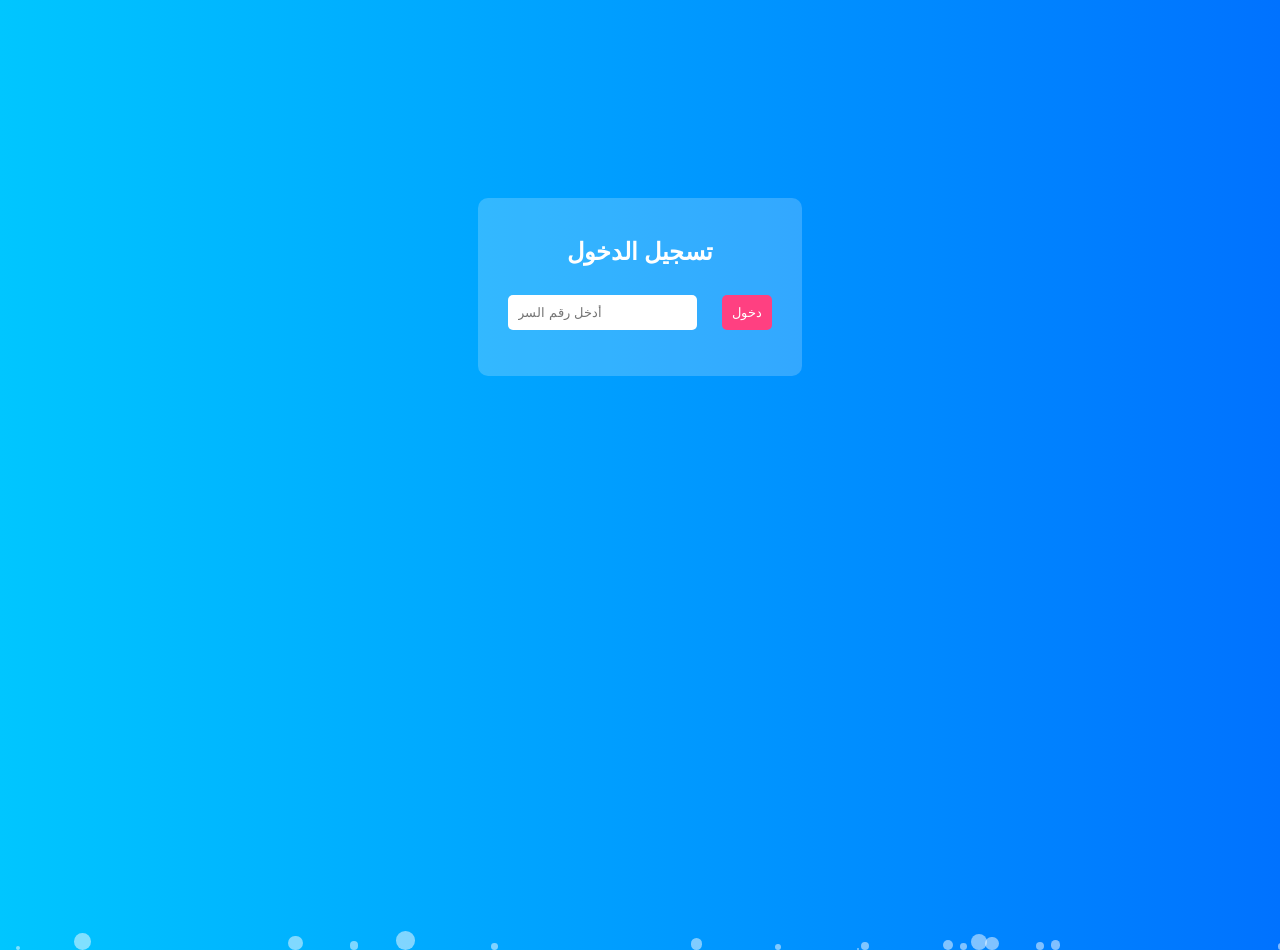
<file: index.html>
<!DOCTYPE html>
<html lang="ar">
<head>
    <meta charset="UTF-8">
    <meta name="viewport" content="width=device-width, initial-scale=1.0">
    <title>تسجيل الدخول</title>
    <link rel="stylesheet" href="style.css">
</head>
<body>
    <div class="container">
        <h2>تسجيل الدخول</h2>
        <input type="password" id="password" placeholder="أدخل رقم السر">
        <button onclick="login()">دخول</button>
        <p id="error" class="error"></p>
    </div>

    <script src="script.js"></script>
</body>
</html>
</file>
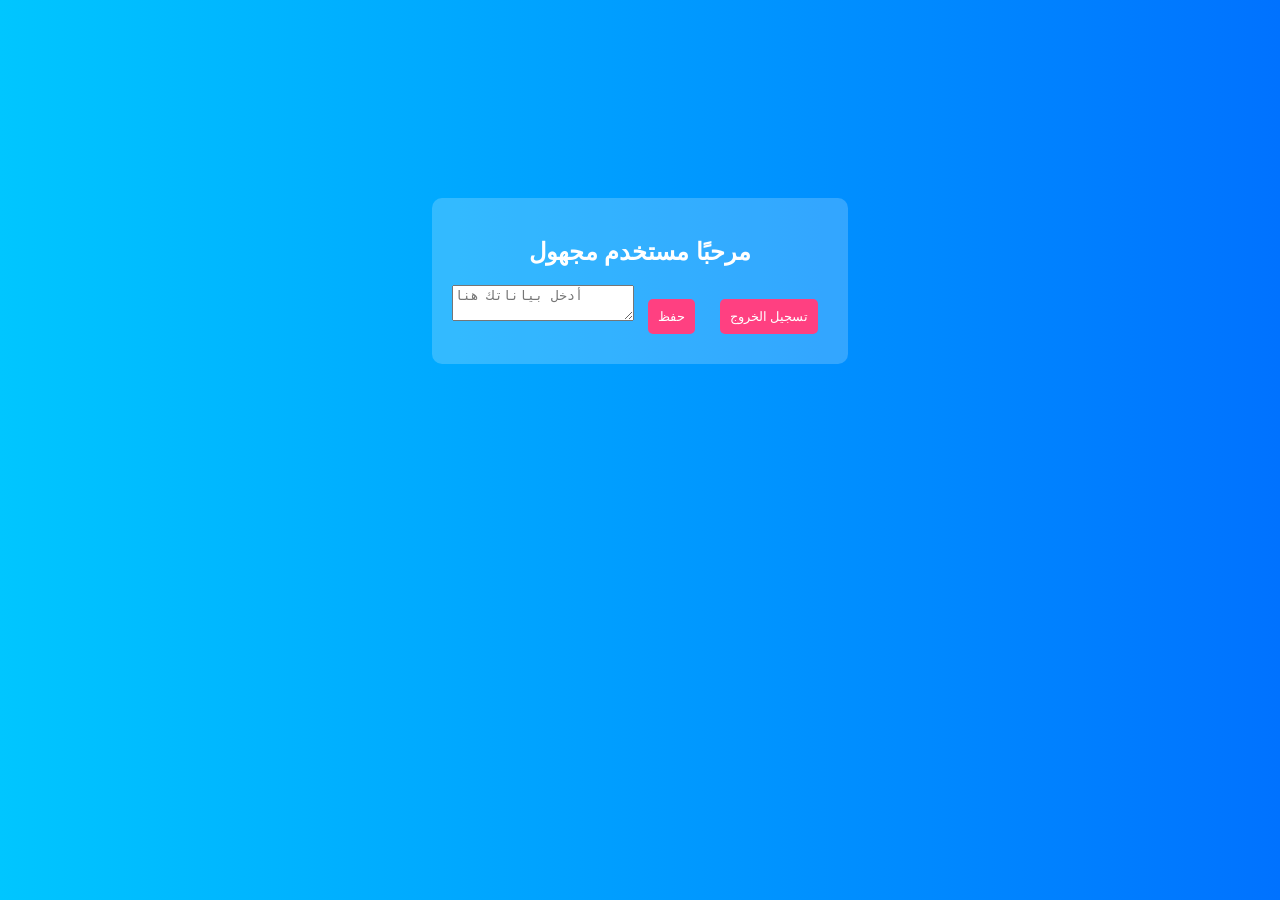
<file: dashboard.html>
<!DOCTYPE html>
<html lang="ar">
<head>
    <meta charset="UTF-8">
    <meta name="viewport" content="width=device-width, initial-scale=1.0">
    <title>صفحة المستخدم</title>
    <link rel="stylesheet" href="style.css">
</head>
<body>
    <div class="container">
        <h2>مرحبًا <span id="username"></span></h2>
        <textarea id="userData" placeholder="أدخل بياناتك هنا"></textarea>
        <button onclick="saveData()">حفظ</button>
        <button onclick="logout()">تسجيل الخروج</button>
    </div>

    <script>
        document.getElementById("username").innerText = localStorage.getItem("loggedUser") || "مستخدم مجهول";

        function saveData() {
            const data = document.getElementById("userData").value;
            localStorage.setItem("data_" + localStorage.getItem("loggedUser"), data);
            alert("تم حفظ البيانات!");
        }

        function logout() {
            localStorage.removeItem("loggedUser");
            window.location.href = "index.html";
        }
    </script>
</body>
</html>
</file>
<file: style.css>
body {
    background: linear-gradient(to right, #00c6ff, #0072ff);
    font-family: Arial, sans-serif;
    text-align: center;
    color: white;
    overflow: hidden;
}

.container {
    margin-top: 15%;
    background: rgba(255, 255, 255, 0.2);
    padding: 20px;
    border-radius: 10px;
    display: inline-block;
}

input, button {
    padding: 10px;
    margin: 10px;
    border: none;
    border-radius: 5px;
}

button {
    background: #ff4081;
    color: white;
    cursor: pointer;
}

.error {
    color: red;
}

.bubbles {
    position: absolute;
    bottom: -50px;
    width: 10px;
    height: 10px;
    background: rgba(255, 255, 255, 0.5);
    border-radius: 50%;
    animation: float 5s infinite ease-in-out;
}

@keyframes float {
    from { transform: translateY(0); opacity: 1; }
    to { transform: translateY(-800px); opacity: 0; }
}
</file>
